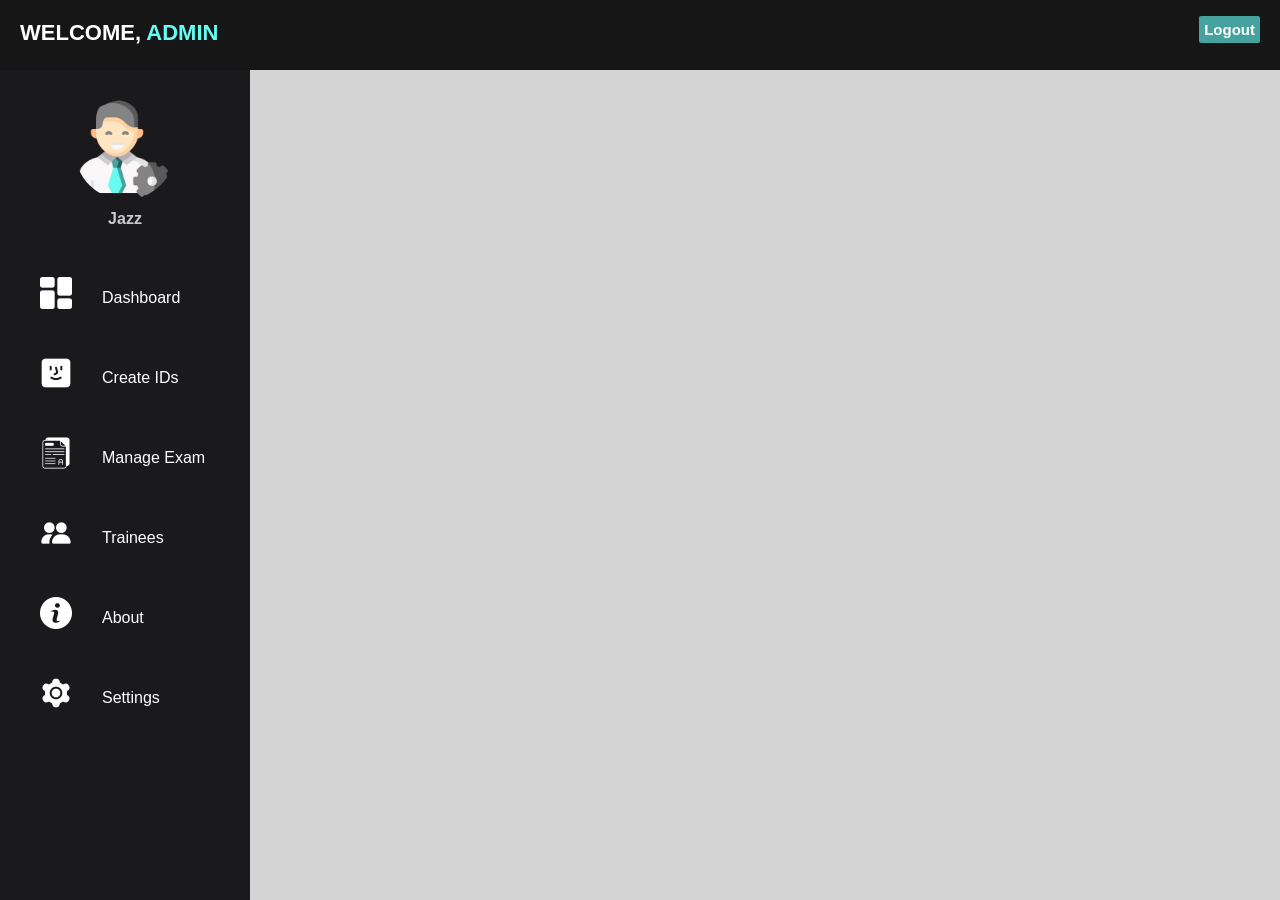
<file: Admin/index.html>
<!DOCTYPE html>
<html lang="en" dir="ltr">
<head>
    <meta charset="utf-8">
    <meta name="viewport" content="width=device-width, initial-scale=1.0">
    <title>Admin Dashboard</title>
    <link rel="stylesheet" href="adminstyle.css">
</head>
<body>
    <!--header area start-->
    <header>
        <div class="left_area">
            <h3>Welcome, <span>Admin</span></h3>
        </div>
        <div class="right_area">
            <a href="#" class="logout_btn" onclick="logout()">Logout</a>
        </div>
    </header>
    <!--header area end-->

    <!--sidebar start-->
    <div class="sidebar">
        <div class="profile_info">
            <img src="images/admin.png" class="profile_image" alt="profile">
            <h4>Jazz</h4>
        </div>
        <a href="#dashboard" class="sidebar-link" data-target="dashboard"><img src="images/dashboard.png" alt="dashboard"><span>Dashboard</span></a>
        <a href="#userids" class="sidebar-link" data-target="userids"><img src="images/face.png" alt="usermanagement"><span>Create IDs</span></a>
        <a href="#examination" class="sidebar-link" data-target="examination"><img src="images/exam.png" alt="exam"><span>Manage Exam</span></a>
        <a href="#trainees" class="sidebar-link" data-target="trainees"><img src="images/trainees.png" alt="trainees"><span>Trainees</span></a>
        <a href="#about" class="sidebar-link" data-target="about"><img src="images/about.png" alt="about"><span>About</span></a>
        <a href="#settings" class="sidebar-link" data-target="settings"><img src="images/settings.png" alt="settings"><span>Settings</span></a>
    </div>
    <!--sidebar end-->

    <!--content areas-->
    <div class="content" id="dashboard-content">
        <h1>Welcome to the Hotel Dashboard</h1>
        <p>This is where you can view summaries of exam subjects, examinees, their scores, and those who passed.</p>
    </div>

    <div class="content" id="createid-content">
    </div>

    <div class="content" id="examination-content">
        <div class="card-container">
            <a href="#" class="examination-content__card">
                <h2>Hospitality Management</h2>
                <p>This exam covers the fundamentals of hotel operations.</p>
            </a>
            <a href="#" class="examination-content__card">
                <h2>Food and Beverage Management</h2>
                <p>This exam tests your knowledge on food service and beverage operations.</p>
            </a>
            <a href="#" class="examination-content__card">
                <h2>Hotel Marketing and Sales</h2>
                <p>This exam covers marketing strategies and sales techniques used in the hospitality industry.</p>
            </a>
            <a href="#" class="examination-content__card">
                <h2>Event Management</h2>
                <p>This exam assesses your skills in planning and executing events.</p>
            </a>
        </div>
    </div>

    <div class="content" id="trainees-content">
        <h1>Trainees</h1>
        <p>Here you can find information about trainees and seminars.</p>
    </div>
    <div class="content" id="about-content">
        <h1>About</h1>
        <p>This section provides information about the page.</p>
    </div>
    <div class="content" id="settings-content">
        <h1>Settings</h1>
        <p>This section provides guides for using the page.</p>
    </div>
    <!--content areas end-->

    <!-- for logout -->
    <script>
    function logout() {
        var confirmLogout = confirm("Are you sure you want to logout?");
        if (confirmLogout) {
            window.location.href = '../login-ui.php';
        }
    }
    </script>

  
<!-- For Sidebar clicking contents -->
<script>
  document.addEventListener('DOMContentLoaded', function() {
      const sidebarLinks = document.querySelectorAll('.sidebar-link');
      sidebarLinks.forEach(function(link) {
          link.addEventListener('click', function(event) {
              event.preventDefault();
              const targetId = this.getAttribute('data-target');
              const contentAreas = document.querySelectorAll('.content');
              contentAreas.forEach(function(area) {
                  area.style.display = 'none';
              });
              if (targetId === 'userids') {
                  window.location.href = 'table.php';
              } else {
                  document.getElementById(targetId + '-content').style.display = 'block';
              }
          });
      });
  });
</script>
  </body>
</html>
</file>
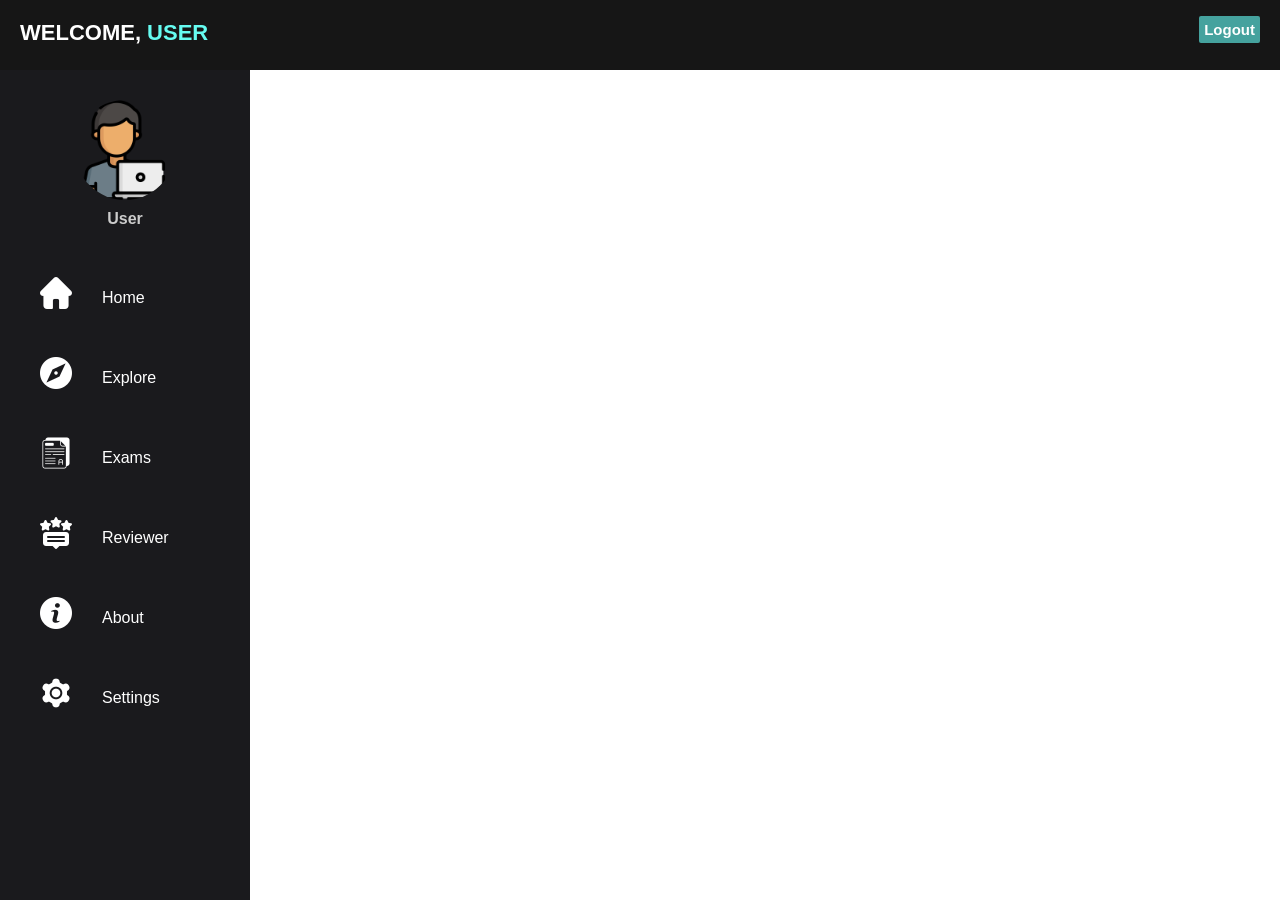
<file: User/index.html>
<!DOCTYPE html>
<html lang="en" dir="ltr">
  <head>
    <meta charset="utf-8">
    <meta name="viewport" content="width=device-width, initial-scale=1.0">
    <title>User Dashboard</title>
    <link rel="stylesheet" href="userstyle.css">
  </head>
  <body>
    <header>
      <div class="left_area">
        <h3>Welcome, <span>User</span></h3>
      </div>
      <div class="right_area">
        <a href="#" class="logout_btn" onclick="confirmLogout()">Logout</a>
      </div>
    </header>
    <div class="sidebar">
      <div class="profile_info">
        <img src="images/user.png" class="profile_image" alt="profile">
        <h4>User</h4>
      </div>
      <a href="#home"><img src="images/home.png" alt=""><span>Home</span></a>
      <a href="#explore"><img src="images/explore.png" alt=""><span>Explore</span></a>
      <a href="#exam"><img src="images/exam.png" alt=""><span>Exams</span></a>
      <a href="#reviewer"><img src="images/reviewer.png" alt=""><span>Reviewer</span></a>
      <a href="#about"><img src="images/about.png" alt=""><span>About</span></a>
      <a href="#settings"><img src="images/settings.png" alt=""><span>Settings</span></a>
    </div>
    
    <div class="content">
        <div class="card"></div>
        <div class="card"></div>
        <div class="card"></div>
        <div class="card"></div>
      </div>
    </div>

    <script>
      function confirmLogout() {
        // Ask confirmation before logout
        if (window.confirm("Are you sure you want to logout?")) {
          // Redirect to login page if confirmed
          window.location.href = '../login-ui.php';
        }
      }
    </script>
    
  </body>
</html>
</file>
<file: Admin/adminstyle.css>
body {
  background-color: rgb(212, 212, 212);
  margin: 0;
  padding: 0;
  font-family: "Roboto", sans-serif;
  overflow-y: hidden;
}

/* Header & Logout */
header {
  z-index: 1;
  position: fixed;
  background: #161616;
  padding: 20px;
  width: calc(100% - 0%);
  top: 0;
  height: 30px;
}

.left_area h3 {
  color: #fff;
  margin: 0;
  text-transform: uppercase;
  font-size: 22px;
  font-weight: 900;
}

.left_area span {
  color: #66fcf1;
}

.logout_btn {
  padding: 5px;
  background: #45a29e;
  text-decoration: none;
  float: right;
  margin-top: -30px;
  margin-right: 40px;
  border-radius: 2px;
  font-size: 15px;
  font-weight: 600;
  color: #fff;
  transition: 0.5s;
  transition-property: background;
}

.logout_btn:hover {
  background: #004b46;
}
/* End of Header & Logout */

/* Sidebar */
a[href="#dashboard"] img,
a[href="#userids"] img,
a[href="#examination"] img,
a[href="#trainees"] img,
a[href="#about"] img,
a[href="#settings"] img {
  margin-right: 30px;
  margin-top: 10px;
}

.sidebar {
  z-index: 1;
  top: 70px;
  background: #1a1a1d;
  padding-top: 30px;
  padding-bottom: 30px;
  position: fixed;
  left: 0;
  width: 250px;
  height: calc(100vh - 70px);
  transition: 0.5s;
  transition-property: left;
  overflow-y: auto;
}

.profile_info {
  display: flex;
  flex-direction: column;
  justify-content: center;
  align-items: center;
}

.sidebar .profile_info .profile_image {
  width: 100px;
  height: 100px;
  border-radius: 100px;
  margin-bottom: 10px;
}

.sidebar .profile_info h4 {
  color: #ccc;
  margin-top: 0;
  margin-bottom: 20px;
}

.sidebar a {
  color: #fff;
  display: flex;
  align-items: center;
  width: 100%;
  line-height: 60px;
  text-decoration: none;
  font-style: bold;
  padding-left: 40px;
  box-sizing: border-box;
  transition: 0.5s;
  transition-property: background;
}

.sidebar a span {
  padding-top: 20px;
}

.sidebar a:hover {
  background: #303036;
  
}

/* End of Sidebar */

.content {
  display: none;
  margin-left: 250px;
  padding: 20px;
  padding-top: 70px;
  z-index: 0;
}

/* Exams content */
.card-container {
  display: flex;
  flex-wrap: wrap;
  justify-content: center; 
  gap: 50px;
  width: 100%;
  height: 650px;
}

.examination-content__card {
  background-color: #fff;
  color: #252525;
  text-decoration: none;
  padding: 20px;
  border-radius: 5px;
  box-shadow: 0 2px 5px rgba(0, 0, 0, 0.1);
  text-align: center;
  transition: 0.3s;
  width: calc(33% - 10px);
  display: inline-block;
  margin-top: 40px;
  
}


.examination-content__card:hover {
  box-shadow: 0 5px 10px rgba(0, 255, 234, 0.2);
}

.examination-content__card h2 {
  color: #252525;
  font-size: 30px;
  margin-bottom: 10px;
}
/* End of Exam content*/
</file>
<file: User/userstyle.css>
body {
  margin-left: 250px;
  margin: 0;
  padding: 0;
  font-family: "Roboto", sans-serif;
  overflow-y: hidden;
}

header {
  z-index: 1;
  position: fixed;
  background: #161616;
  padding: 20px;
  width: calc(100% - 0%);
  top: 0;
  height: 30px;
}

.left_area h3 {
  color: #fff;
  margin: 0;
  text-transform: uppercase;
  font-size: 22px;
  font-weight: 900;
}

.left_area span {
  color: #66fcf1;
}

.logout_btn {
  padding: 5px;
  background: #45a29e;
  text-decoration: none;
  float: right;
  margin-top: -30px;
  margin-right: 40px;
  border-radius: 2px;
  font-size: 15px;
  font-weight: 600;
  color: #fff;
  transition: 0.5s;
  transition-property: background;
}

.logout_btn:hover {
  background: #004b46;
}

a[href="#home"] img,
a[href="#explore"] img,
a[href="#exam"] img,
a[href="#reviewer"] img,
a[href="#about"] img,
a[href="#settings"] img{
  margin-right: 30px;
  margin-top: 10px;
}

.sidebar {
  z-index: 1;
  top: 0;
  background: #1a1a1d;
  margin-top: 70px;
  padding-top: 30px; 
  padding-bottom: 30px;
  position: fixed;
  left: 0;
  width: 250px;
  height: 100vh;
  transition: 0.5s;
  transition-property: left;
  overflow: hidden;
}

.profile_info {
  display: flex;
  flex-direction: column;
  justify-content: center;
  align-items: center;
}

.sidebar .profile_info .profile_image {
  width: 100px;
  height: 100px;
  border-radius: 100px;
  margin-bottom: 10px;
}

.sidebar .profile_info h4 {
  color: #ccc;
  margin-top: 0;
  margin-bottom: 20px;
}

.sidebar a {
  color: #fff;
  display: flex;
  align-items: center;
  width: 150%;
  line-height: 60px;
  text-decoration: none;
  font-style: bold;
  padding-left: 40px;
  box-sizing: border-box;
  transition: 0.5s;
  transition-property: background;
}

.sidebar a span {
  padding-top: 20px;
}

.sidebar a:hover {
  background: #303036;
}
</file>
